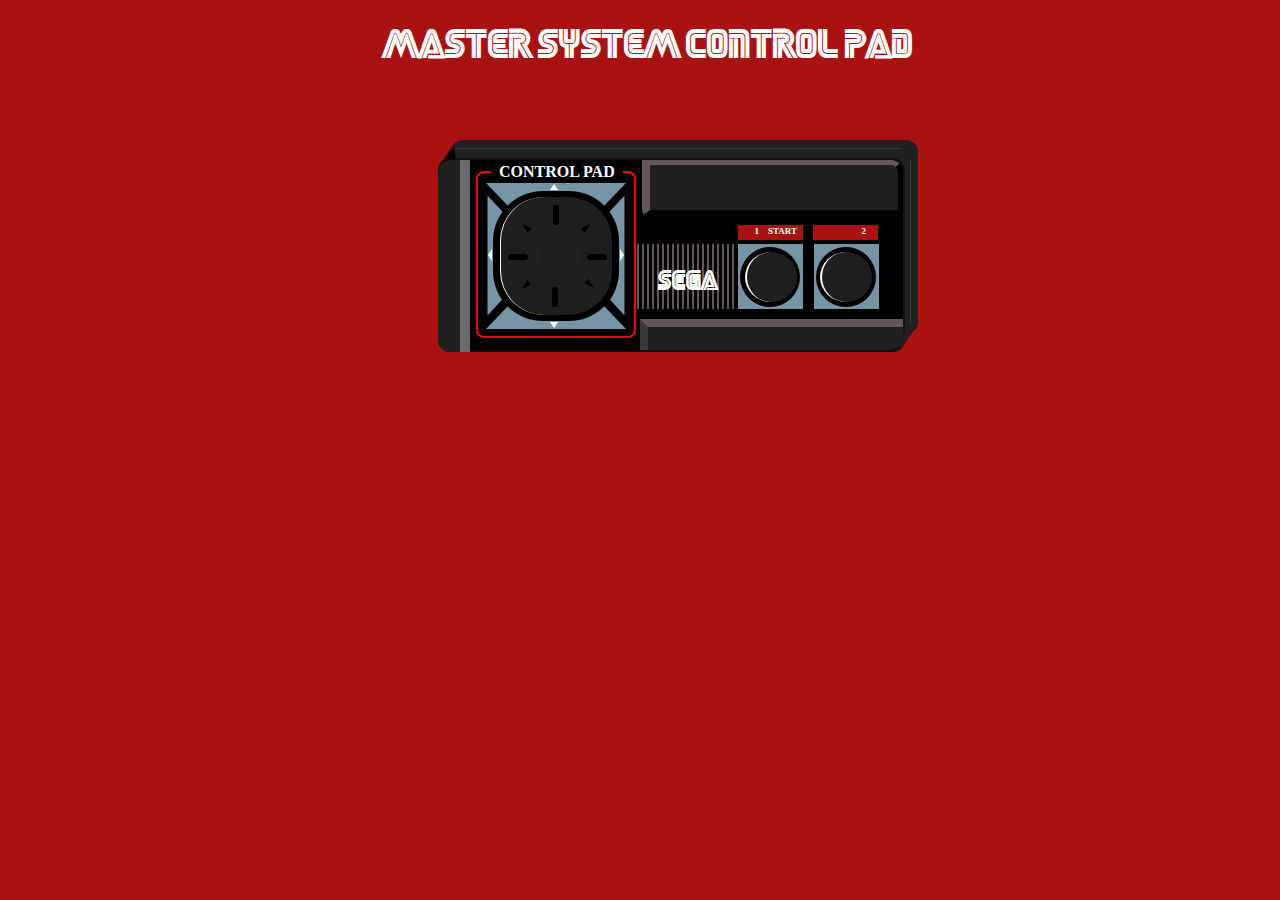
<file: docs/index.html>
<!doctype html>
<html>
<head>
  <meta charset=utf-8>
  <title>CSS - Controller Master System II</title>
  <meta name="viewport" content="width=device-width, initial-scale=1">
  <link rel="stylesheet" href="css/controller.css">
</head>
<body>

  <h1 class="name-controller"> master system control pad</h1>
  <section class="content-controller">
    <div class="base-controller">
    <div class="side-left"></div>
    <div class="right-top"></div>
    <div class="right-bottom"></div>
    <div class="border-red-pad"></div>
    <h1 class="text-pad">Control pad </h1>
    <div class="background-gray-pad"></div>
    <div class="border-larger-pad"></div>
    <div class="border-smaller-pad"></div>
    <div class="circle-center-pad"></div>
    <div class="arrow-white-top-pad"></div>
    <div class="arrow-white-bottom-pad"></div>
    <div class="arrow-white-left-pad"></div>
    <div class="arrow-white-right-pad"></div>
    <div class="cursor-black-lr-pad"></div>
    <div class="cursor-black-tb-pad"></div>
    <div class="arrow-black-m-top-pad"></div>
    <div class="arrow-black-m-bottom-pad"></div>
    <div class="background-gray-buttons"></div>
    <div class="background-red-buttons"></div>
    <div class="border-black-buttons"></div>
    <div class="button-1"></div>
    <div class="button-2"></div>
    <div class="line-01"></div>
    <div class="line-02"></div>
    <div class="line-03"></div>
    <div class="line-04"></div>
    <div class="line-05"></div>
    <div class="line-06"></div>
    <div class="line-07"></div>
    <h1 class="logo-sega"> SEGA</h1>
    <h1 class="text-button-01">1 &nbsp;&nbsp;&nbsp;START</h1>
    <h1 class="text-button-02"> 2</h1>
    <div class="left-top-base-controller"></div>
    <div class="right-bottom-base-controller"></div>
    <div class="line-m-top-controller"></div>
    <div class="line-right-controller"></div>
    
    </div>
  </section>
  <section class="video">
    <iframe width="600" height="315" src="https://www.youtube.com/embed/9jmcvoKuAZA" title="YouTube video player" frameborder="0" allow="accelerometer; autoplay; clipboard-write; encrypted-media; gyroscope; picture-in-picture" allowfullscreen></iframe>

  </section>
</body>
</html>
</file>
<file: docs/css/controller.css>
@charset "UTF-8";

@font-face {
  font-family: 'sega-font';
  src:url("../fonts/SEGA.TTF");
}

body{
  background-color: #a91212;
}

div , h1, ::after, ::before, section{
  position: absolute;
}

/* Css - Controller Master System II */

.name-controller{
  width: 100%;
  display: flex;
  font-family: 'sega-font';
  font-size: 30px;
  font-weight: lighter;
  color: #fff;
  justify-content: center;
  z-index: 44;
}

.content-controller{

  width: 100%;
  height: 500px;
  display: flex;
  justify-content: center;
  margin-left: auto;
  margin-right: auto;
}

.base-controller{
  width: 465px;
  height: 190px;
  background-color: #000;
  top: 30%;
  left: 50%;
  margin-left: -210px;
  border-top: 2px solid #3331315c;
  border-right: 2px solid #3331315c;
  border-bottom: 2px solid #3331315c;
  border-radius: 12px;
  box-shadow: 13px -18px #211f1f;
  z-index: 1;
}

.side-left{
  width: 22px;
  height: 192px;
  background-color: #211f1f;
  top: 0px;
  left: 0px;
  border-right: 10px solid #6b6b6e;
  border-top-left-radius: 12px;
  border-bottom-left-radius: 12px;
  z-index: 2;
}

.right-top{
  width: 248px;
  height: 45px;
  background-color: #211f1f;
  top: 0px;
  right: 0px;
  border-top: 5px solid #615757;
  border-right: 5px solid #000;
  border-left: 8px solid #615757;
  border-bottom: 6px solid #000;
  border-top-right-radius: 12px;
  border-bottom-left-radius: 6px;
  z-index: 3;
}

.right-bottom{
  width: 255px;
  height: 23px;
  background-color: #211f1f;
  right: 0px;
  bottom: 0px;
  border-top: 8px solid #615757;
  border-left: 8px solid #6157576b;
  border-bottom-right-radius: 12px;
  z-index: 4;
}

.border-red-pad{
  width: 156px;
  height: 163px;
  left: 38px;
  bottom: 12px;
  border: 2px solid red;
  border-radius: 8px;
  z-index: 5;
}

.text-pad{
  font-size: 12pt;
  color: #fff;
  font-family: "Times New Roman", Times, serif;
  text-transform: uppercase;
  background-color: #000;
  top: -8px;
  left: 53px;
  padding-left: 8px;
  padding-right: 8px;
  z-index: 6;
}
.background-gray-pad{
  width: 0px;
  height: 0px;
  left: 48px;
  bottom: 21px;
  border-top: 73px solid #7594a6;
  border-right: 70px solid transparent;
  border-left: 70px solid transparent;
  border-bottom: 73px solid #7594a6;
  z-index: 7;
}

.background-gray-pad::after{
  content: "";
  width: 0px;
  height: 27px;
  left: -60px;
  bottom: -68px;
  border-top: 55px solid #7594a6;
  border-right: 60px solid transparent;
  border-left: 60px solid transparent;
  border-bottom: 55px solid #7594a6;
  transform: rotate(90deg);
}

.border-larger-pad{
  width: 126px;
  height: 130px;
  background-color: #000;
  left: 55px;
  bottom: 29px;
  border-radius: 50px;
  z-index: 8;
}

.border-smaller-pad{
  width: 111px;
  height: 118px;
  background-color: #201f1f;
  left: 62px;
  bottom: 35px;
  border-radius: 44px;
  border-left: 1px solid #fff;
  z-index: 9;
}

.border-smaller-pad:hover{
  width: 112px;
  height: 117px;
  left: 63px;
}

.circle-center-pad{
  width: 40px;
  height: 40px;
  left: 98px;
  bottom: 73px;
  border: 1px solid #3331315c;
  border-radius: 50%;
  z-index: 10;
}

.arrow-white-top-pad{
  width: 0px;
  height: 0px;
  top: 18px;
  left: 112px;
  border-top: 6px solid transparent;
  border-bottom: 6px solid #fff;
  border-left: 4px solid transparent;
  border-right: 4px solid transparent;
  z-index: 11;
}

.arrow-white-bottom-pad{
  width: 0px;
  height: 0px;
  bottom:  16px;
  left: 112px;
  border-top:6px solid #fff;
  border-bottom: 6px solid transparent ;
  border-left: 4px solid transparent;
  border-right: 4px solid transparent;
  z-index: 12;
}

.arrow-white-right-pad{
  width: 0px;
  height: 0px;
  bottom: 89px;
  left: 182px;
  border-top:6px solid transparent;
  border-bottom: 6px solid transparent ;
  border-left: 4px solid #fff;
  border-right: 4px solid transparent ;
  z-index: 13;
}

.arrow-white-left-pad{
  width: 0px;
  height: 0px;
  bottom: 89px;
  left: 46px;
  border-top:6px solid transparent;
  border-bottom: 6px solid transparent ;
  border-left: 4px solid transparent ;
  border-right: 4px solid #fff ;
  z-index: 14;
}

.cursor-black-lr-pad{
  width: 0px;
  height: 0px;
  left: 70px;
  bottom: 90px;
  border-top: 3px solid #000;
  border-bottom: 3px solid #000;
  border-left: 10px solid #000;
  border-right: 10px solid #000;
  border-radius: 4px;
  z-index: 15;
}

.cursor-black-lr-pad::after{
  content: "";
  width: 0px;
  height: 0px;
  left: 69px;
  bottom: -3px;
  border-top: 3px solid #000;
  border-bottom: 3px solid #000 ;
  border-left: 10px solid #000 ;
  border-right: 10px solid #000 ;
  border-radius:4px ;
  z-index: 16;
}

.cursor-black-tb-pad{
  width: 0px;
  height: 0px;
  top: 45px;
  left: 115px;
  border-top: 10px solid #000;
  border-bottom: 10px solid #000 ;
  border-left: 3px solid #000 ;
  border-right: 3px solid #000 ;
  border-radius:4px ;
  z-index: 17;
}

.cursor-black-tb-pad::after{
  content: "";
  width: 0px;
  height: 0px;
  top: 72px;
  left: -4px;
  border-top: 10px solid #000;
  border-bottom: 10px solid #000 ;
  border-left: 3px solid #000 ;
  border-right: 3px solid #000 ;
  border-radius:4px ;
  z-index: 18;
}

.arrow-black-m-top-pad{
  width: 0px;
  height: 0px;
  top: 54px;
  left: 81px;
  border-left: 3px solid transparent;
  border-right: 3px solid transparent;
  border-top: 10px solid transparent;
  border-bottom: 10px solid #000;
  z-index: 19;
  transform: rotate(310deg);
}

.arrow-black-m-top-pad::after{
  content: "";
  width: 0px;
  height: 0px;
  top: 42px;
  left: 41px;
  border-left: 3px solid transparent;
  border-right: 3px solid transparent;
  border-top: 10px solid transparent;
  border-bottom: 10px solid #000;
  z-index:20;
  transform: rotate(95deg);
}


.arrow-black-m-bottom-pad{
  width: 0px;
  height: 0px;
  top: 119px;
  left: 81px;
  border-left: 3px solid transparent;
  border-right: 3px solid transparent;
  border-top: 10px solid transparent;
  border-bottom: 10px solid #000;
  z-index: 21;
  transform: rotate(227deg);
}

.arrow-black-m-bottom-pad::after{
  content: "";
  width: 0px;
  height: 0px;
  top: 43px;
  left: -51px;
  border-left: 3px solid transparent;
  border-right: 3px solid transparent;
  border-top: 10px solid transparent;
  border-bottom: 10px solid #000;
  z-index: 22;
  transform: rotate(268deg);
}

.background-gray-buttons{
  width: 65px;
  height: 65px;
  background-color: #7594a6;
  right: 24px;
  bottom: 41px;
}

.background-gray-buttons::before{
  content: "";
  width: 65px;
  height: 65px;
  background-color: #7594a6;
  right: 76px;
  bottom: 0px;
  z-index: 24;
}

.background-red-buttons{
  width: 65px;
  height: 15px;
  background-color: #a91212;
  right: 25px;
  bottom: 110px;
  z-index: 26;
}


.background-red-buttons::before{
  content: "";
  width: 65px;
  height: 15px;
  background-color: #a91212;
  right: 75px;
  bottom: 0px;
  z-index: 27;
}

.border-black-buttons{
  width: 60px;
  height: 60px;
  bottom: 43px;
  right: 103px;
  background-color: #000;
  z-index: 28;
  border-radius: 50%;
}

.border-black-buttons::before{
  content: "";
  width: 60px;
  height: 60px;
  bottom: 0px;
  right: -76px;
  background-color: #000;
  z-index: 29;
  border-radius: 50%;
}

.button-1{
  width: 50px;
  height: 50px;
  right: 106px;
  bottom: 48px;
  background-color: #201f1f;
  border-left: 2px solid #fff;
  border-radius: 50%;
  z-index: 30;
}

.button-1:hover{
  width: 48px;
  height: 48px;
}

.button-2{
  width: 50px;
  height: 50px;
  right: 31px;
  bottom: 48px;
  background-color: #201f1f;
  border-left: 2px solid #fff;
  border-radius: 50%;
  z-index: 31;
}

.button-2:hover{
  width: 48px;
  height: 48px;
}

.line-01{
  width: 2px;
  height: 65px;
  bottom: 41px;
  right: 169px;
  background-color: #615757;
  z-index: 32;
}

.line-01::after{
  width: 2px;
  height: 65px;
  bottom: 0px;
  right:10px;
  background-color: #615757;
  content: "";
}

.line-01::before{
  width: 2px;
  height: 65px;
  bottom: 0px;
  right:5px;
  background-color: #615757;
  content: "";
}

.line-02{
  width: 2px;
  height: 65px;
  bottom: 41px;
  right:184px;
  background-color: #615757;
  z-index: 33;
}

.line-02::after{
  width: 2px;
  height: 65px;
  bottom: 0px;
  right:10px;
  background-color: #615757;
  content: "";
}
.line-02::before{
  width: 2px;
  height: 65px;
  bottom: 0px;
  right:5px;
  background-color: #615757;
  content: "";
}

.line-03{
  width: 2px;
  height: 65px;
  bottom: 41px;
  right:199px;
  background-color: #615757;
  z-index: 34;
}

.line-03::after{
  width: 2px;
  height: 65px;
  bottom: 0px;
  right:10px;
  background-color: #615757;
  content: "";
}

.line-03::before{
  width: 2px;
  height: 65px;
  bottom: 0px;
  right:5px;
  background-color: #615757;
  content: "";
}

.line-04{
  width: 2px;
  height: 65px;
  bottom: 41px;
  right: 214px;
  background-color: #615757;
  z-index: 35;
}

.line-04::after{
  width: 2px;
  height: 65px;
  bottom: 0px;
  right:10px;
  background-color: #615757;
  content: "";
}

.line-04::before{
  width: 2px;
  height: 65px;
  bottom: 0px;
  right:5px;
  background-color: #615757;
  content: "";
}

.line-05{
  width: 2px;
  height: 65px;
  bottom: 41px;
  right:229px;
  background-color: #615757;
  z-index: 36;
}

.line-05::after{
  width: 2px;
  height: 65px;
  bottom: 0px;
  right:10px;
  background-color: #615757;
  content: "";
}

.line-05::before{
  width: 2px;
  height: 65px;
  bottom: 0px;
  right:5px;
  background-color: #615757;
  content: "";
}

.line-06{
  width: 2px;
  height: 65px;
  bottom: 41px;
  right: 244px;
  background-color: #615757;
  z-index: 37;
}

.line-06::after{
  width: 2px;
  height: 65px;
  bottom: 0px;
  right:10px;
  background-color: #615757;
  content: "";
}

.line-06::before{
  width: 2px;
  height: 65px;
  bottom: 0px;
  right:5px;
  background-color: #615757;
  content: "";
}

.line-07{
  width: 2px;
  height: 65px;
  bottom: 41px;
  right: 259px;
  background-color: #615757;
  z-index: 38;
}

.line-07::before{
  width: 2px;
  height: 65px;
  bottom: 0px;
  right:5px;
  background-color: #615757;
  content: "";
}

.logo-sega{
  font-family: 'sega-font';
  font-size: 20px;
  font-weight: lighter;
  color: #fff;
  left: 220px;
  bottom: 47px;
  z-index: 39;
}

.text-button-01{
  font-size: 9px;
  color: #fff;
  right: 106px;
  top: 60px;
  z-index: 40;
}

.text-button-02{
  font-size: 9px;
  color: #fff;
  right: 37px;
  top: 60px;
  z-index: 41;
}

.left-top-base-controller{
  width: 0px;
  height: 0px;
  top: -11px;
  left: 8px;
  border-top: 10px solid transparent;
  border-bottom: 10px solid transparent;
  border-left: 10px solid #040404;
  border-right: 10px solid transparent;
  transform: rotate(34deg);
}

.right-bottom-base-controller{
  width: 0px;
  height: 0px;
  bottom: 30px;
  right: -13px;
  border-top: 10px solid transparent;
  border-bottom: 10px solid transparent;
  border-left: 10px solid #211f1f;
  border-right: 100px solid transparent;
  transform: rotate(214deg);
}

.line-m-top-controller{
  width: 446px;
  height: 1px;
  background-color: #736e6e5c;
  top: -12px;
  left: 17px;

}

.line-right-controller{
  width: 1px;
  height: 164px;
  background-color: #736e6e5c;
  bottom: 27px;
  right: -8px;
}

.corner-rt-controller{
  width: 32px;
  height: 6px;
  background-color: #736e6e5c;
  top: -8px;
  right: -17px;
  transform: rotate(125deg);
}

.borde-lr-top{
  width: 40px;
  height: 40px;
  border-top: 1px solid #000;
  border-left: 1px solid #000;
  top: -210px;
  right: 834px;
  z-index: 41;
}


.borde-lr-top::after{
  content: "";
  width: 40px;
  height: 40px;
  border-top: 1px solid #000;
  border-right: 1px solid #000;
  top: 0px;
  right: -1200px;
  z-index: 42;
}

.border-lr-bottom{
  width: 40px;
  height: 40px;
  border-bottom:1px solid #000;
  border-left: 1px solid #000;
  bottom: -250px;
  left: -410px;
  z-index: 43;
}

.border-lr-bottom::after{
  content: "";
  width: 40px;
  height: 40px;
  border-bottom:1px solid #000;
  border-right:1px solid #000;
  bottom: -2px;
  right:-1200px;
  z-index: 44;
}



.video{
  display: flex;
  justify-content: center;
  top: 500px;
  margin-left: auto;
  margin-right: auto;
  width: 100%;
}
</file>
